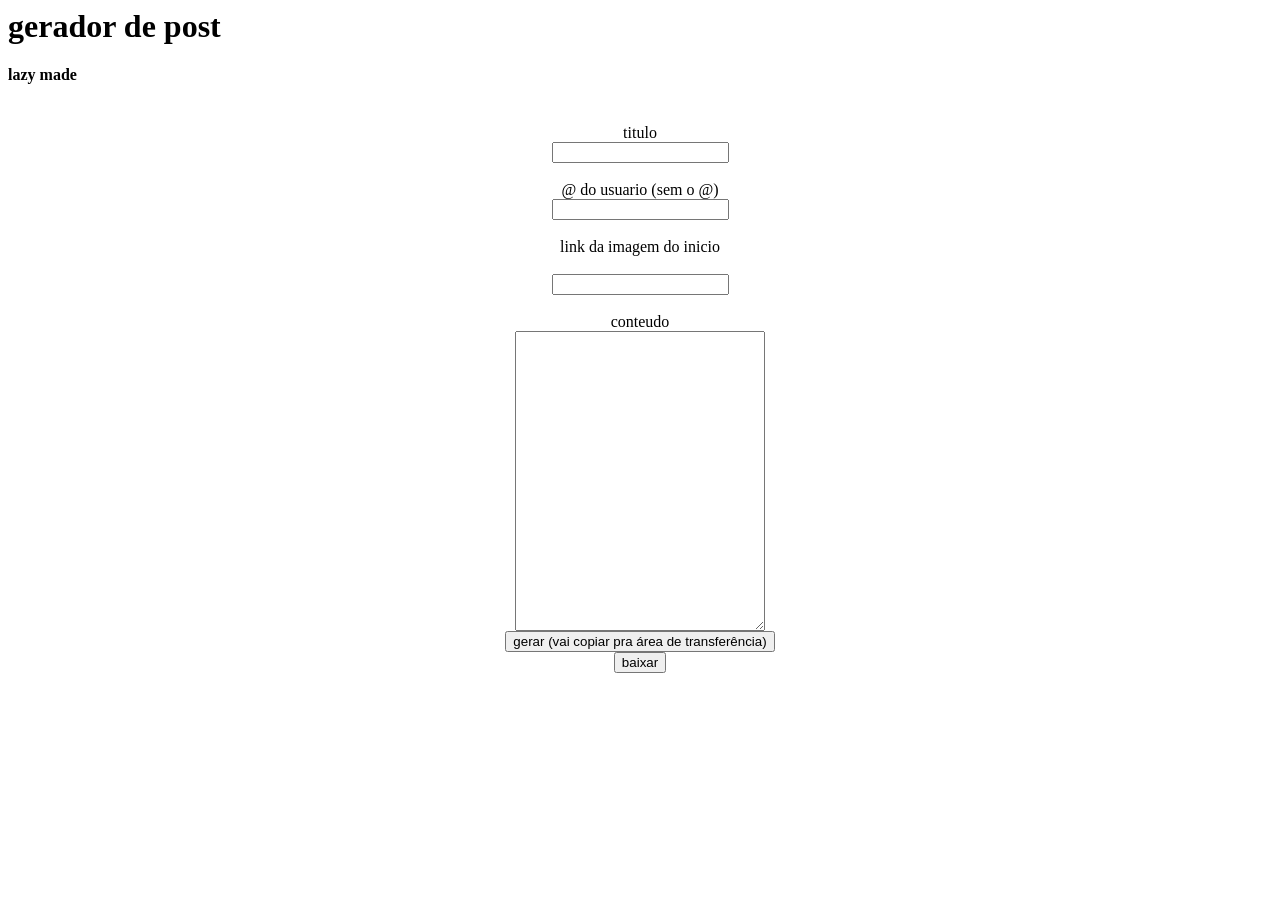
<file: projetopagina/extra/generator.html>
<html>
   <head>
    <title>gerador</title>
    <meta charset="UTF-8">
    <meta name="viewport" content="width=device-width, initial-scale=1.0">
    <style>
      .center {
        display: flex;
        flex-direction: column;
        align-content: center;
        align-items: center;
        justify-content: center;
      }
    </style>
  </head>
  <body>
    <header>
      <h1>gerador de post</h1>
    </header>
    <section>
      <h4>lazy made</h4>
      <br>
      <div class="center">
        <label>titulo</label>
        <input type="text" id="title">
        <br>
        <label>@ do usuario (sem o @)</label>
        <input type="text" id="publisher">
        <br>
        <label>link da imagem do inicio</label>
        <br>
        <input type="text" id="img_src">
        <br>
        <label>conteudo</label>
        <textarea style="width:250px;height:300px;" id="contents"></textarea>
        <button id="button">gerar (vai copiar pra área de transferência)</button>
        <button id="button-download">baixar</button>
      </div>
    </section>
    <script>
      
    
      document.getElementById("button").addEventListener("click",(async()=>{
        let doc = {
          title: document.getElementById("title").value,
          publisher: {
            username: document.getElementById("publisher").value,
            name: document.getElementById("publisher").value,
            pfp: "https://i.pinimg.com/originals/f6/d5/b4/f6d5b458bf7aa0276c81a666c916de18.jpg?nii=t"
          },
          date: (new Date()).toISOString()
            .replace("T"," ")
            .replace("Z"," GMT"+(((new Date()).getTimezoneOffset()/60)*-1))
            .replace(/[.]\d\d\d/gm,""),
          contents: document.getElementById("contents").value.split("\n"),
          image: document.getElementById("img_src").value
        }
        
        try {
            let __json = await fetch("./users.json")
            if(__json.ok){
                __json = await __json.json()
            }
            
            for(let o of __json.users){
                if(o.username == doc.publisher.username){
                    doc.publisher.name = o.display_name
                    doc.publisher.pfp = o.avatar
                }
            }
            
        } catch(e) {
            alert("An error occured: "+e.message)
        }
        
        navigator.clipboard.writeText(JSON.stringify(doc,undefined,4))
        alert("copiado para a área de transferencia")
        
      }))
       document.getElementById("button-download").addEventListener("click",(async()=>{
        let doc = {
          title: document.getElementById("title").value,
          publisher: {
            username: document.getElementById("publisher").value,
            name: document.getElementById("publisher").value,
            pfp: "https://i.pinimg.com/originals/f6/d5/b4/f6d5b458bf7aa0276c81a666c916de18.jpg?nii=t"
          },
          date: (new Date()).toISOString()
            .replace("T"," ")
            .replace("Z"," GMT"+(((new Date()).getTimezoneOffset()/60)*-1))
            .replace(/[.]\d\d\d/gm,""),
          contents: document.getElementById("contents").value.split("\n"),
          image: document.getElementById("img_src").value
        }
        
        try {
            let __json = await fetch("./users.json")
            if(__json.ok){
                __json = await __json.json()
            }
            
            for(let o of __json.users){
                if(o.username == doc.publisher.username){
                    doc.publisher.name = o.display_name
                    doc.publisher.pfp = o.avatar
                }
            }
            
        } catch(e) {
            alert("An error occured: "+e.message)
        }
        let a = document.createElement("a")
        let blob = new Blob([JSON.stringify(doc,undefined,4)],{type:"application/json"})
        a.href = URL.createObjectURL(blob)
        a.download = "post-"+(new Date().valueOf())+".json"
        a.click();
        a.remove()
        
      }))
    </script>
  </body>
</html>
</file>
